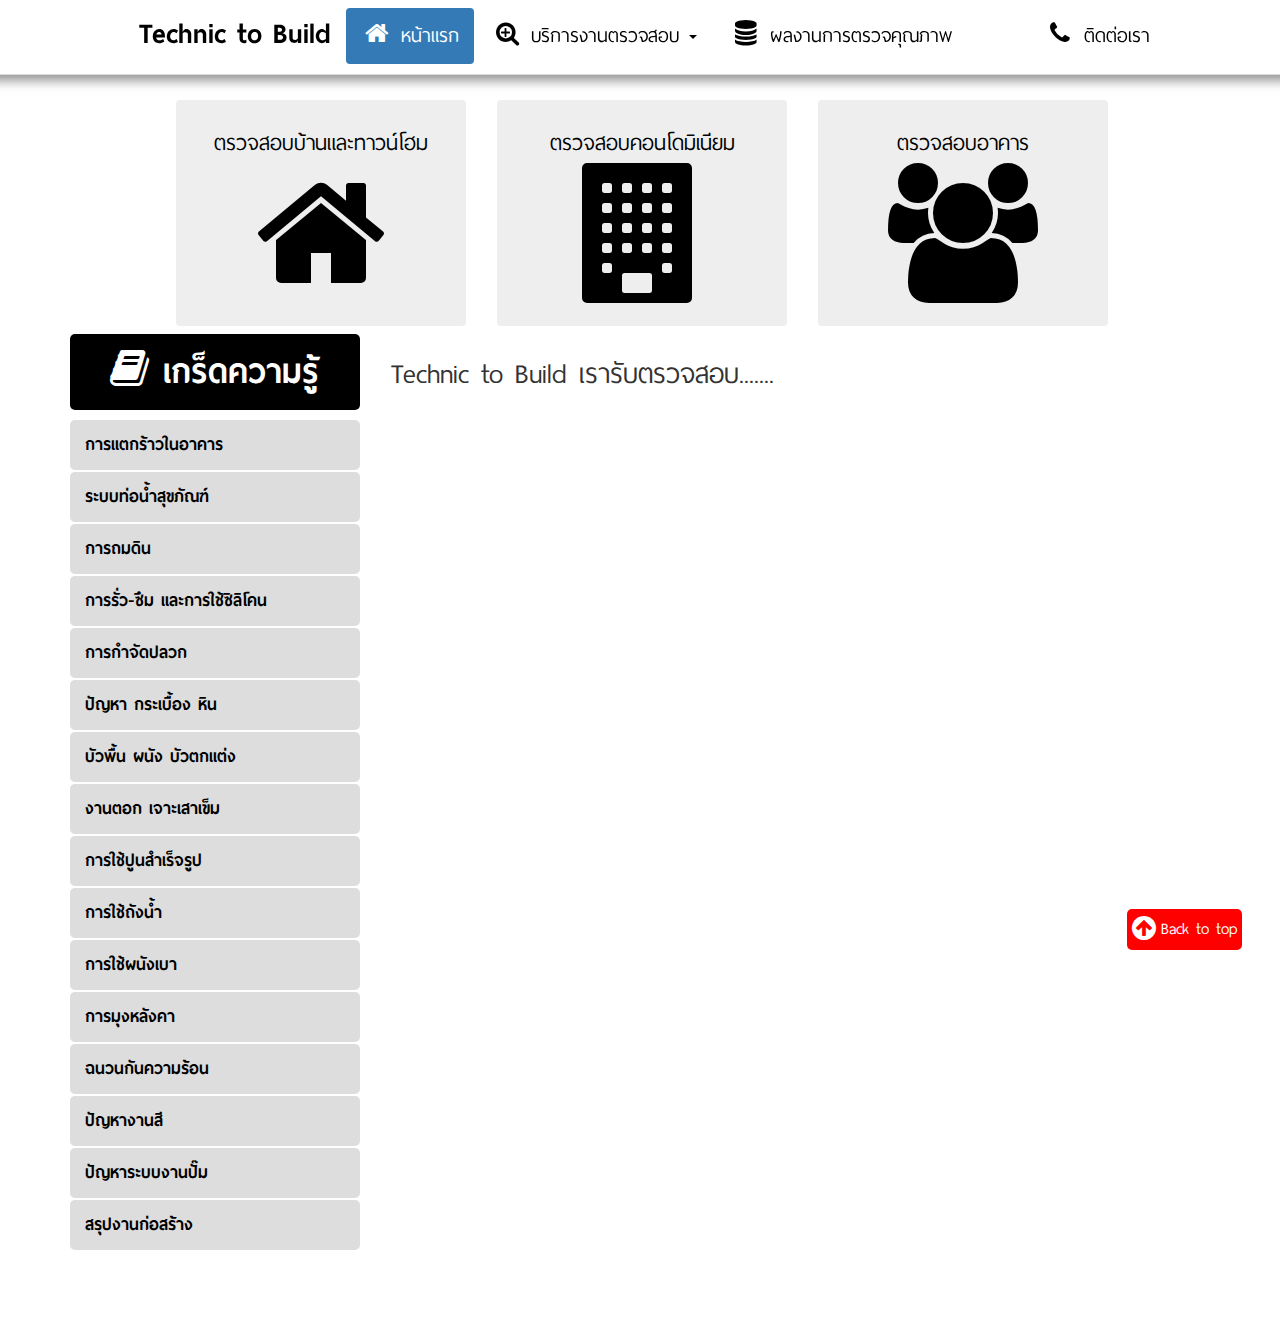
<file: index.html>
<!DOCTYPE html>
<html lang="en">
<head>
<meta charset="utf-8">
<meta name="viewport" content="width=device-width, initial-scale=1.0">
<link href="css/bootstrap.min.css" rel="stylesheet">
<link href="css/style.css" rel="stylesheet">
<link href="css/font-awesome.min.css" rel="stylesheet">
<link href="css/useful-gallery.css" rel="stylesheet">
<title>Technic to Build Co., Ltd.</title>
</head>
<body>
<div id="sticky_header" class="row sticky">
	<header id="header" class="header">
		<div class="container-fluid row-centered">
			<div class="header--bar col-lg-10 col-centered col-xs-12">
				<a id="logo" class="navbar-brand header__icon--logo" href="http://www.ttb.co.th/" rel="home" title="Technic to Build">Technic to Build</a>
				<div style="text-align: right"><div class="visible-xs visible-sm mnav-toggle"><a id="3bar" href="#" style="font-size: 1em" data-toggle="collapse" data-target=".bs-navbar-collapse"><i class="fa fa-bars fa-2x"></i></a></div>
				<div id="mobilenav" class="col-xs-12 menu collapse bs-navbar-collapse">
					<ul class="nav nav-pills nav-stacked" style="border-top-left-radius,border-top-right-radius: 4px">
						<li class="active"><a href='#' onclick='location.reload(true); return false;'><i class="fa fa-home fa-fw"></i> หน้าแรก</a></li>
						<li><a href="#"><i class="fa fa-search fa-fw"></i> รายละเอียดการตรวจ</a></li>
						<li><a href="#"><i class="fa fa-cogs fa-fw"></i> ขั้นตอนการให้บริการ</a></li>
						<li><a href="#"><i class="fa fa-money fa-fw"></i> อัตราค่าบริการ</a></li>
						<li><a href="#"><i class="fa fa-building fa-fw"></i> บริการงานต่อเติม</a></li>
						<li><a href="#"><i class="fa fa-database fa-fw"></i> ผลงานการตรวจคุณภาพ</a></li>
						<li><a href="#" data-toggle="collapse" data-target=".knowledge-collapse"><i class="fa fa-book fa-fw"></i> เกร็ดความรู้</a></li>
						<div class="col-xs-12 collapse knowledge-collapse" id="Menu" style="text-align: left; font-size: 0.9em">
						<ul style="list-style: square inside">
							<li><a href="#">การแตกร้าวในอาคาร</a></li>
							<li><a href="#">ระบบท่อน้ำสุขภัณฑ์</a></li>
							<li><a href="#">การถมดิน</a></li>
							<li><a href="#">การรั่ว-ซึม และการใช้ซิลิโคน</a></li>
							<li><a href="#">การกำจัดปลวก</a></li>
							<li><a href="#">ปัญหา กระเบื้อง หิน</a></li>
							<li><a href="#">บัวพื้น ผนัง บัวตกแต่ง</a></li>
							<li><a href="#">งานตอก เจาะเสาเข็ม</a></li>
							<li><a href="#">การใช้ปูนสำเร็จรูป</a></li>
							<li><a href="#">การใช้ถังน้ำ</a></li>
							<li><a href="#">การใช้ผนังเบา</a></li>
							<li><a href="#">การมุงหลังคา</a></li>
							<li><a href="#">ฉนวนกันความร้อน</a></li>
							<li><a href="#">ปัญหางานสี</a></li>
							<li><a href="#">ปัญหาระบบงานปั๊ม</a></li>
							<li><a href="#">สรุปงานก่อสร้าง</a></li>
						</ul>
						</div>
					</ul>
					<ul class="nav nav-pills nav-stacked" style="border-bottom-left,border-bottom-right: 4px">
						<li><a href="#"><i class="fa fa-phone fa-fw"></i> ติดต่อเรา</a></li>
					</ul>
				</div>
				<div id="desktopnav" class="hidden-xs hidden-sm">
					<ul class="nav nav-pills">
						<li class="active"><a href="#"><i class="fa fa-home fa-fw"></i> หน้าแรก</a></li>
						<li role="presentation" class="dropdown dropmenu hidden-xlg">
							<a class="dropdown-toggle" data-toggle="collapse" data-target=".deskdrop" href="#" role="button" aria-expanded="false"><i class="fa fa-search-plus fa-fw"></i> บริการงานตรวจสอบ <span class="caret"></span></a>
							<ul class="nav nav-pills nav-stacked collapse deskdrop" role="menu">
								<li><a href="#"><i class="fa fa-search fa-fw"></i> รายละเอียดการตรวจ</a></li>
								<li><a href="#"><i class="fa fa-cogs fa-fw"></i> ขั้นตอนการให้บริการ</a></li>
								<li><a href="#"><i class="fa fa-money fa-fw"></i> อัตราค่าบริการ</a></li>
								<li><a href="#"><i class="fa fa-building fa-fw"></i> บริการงานต่อเติม</a></li>
							</ul>
						</li>
						<li class="visible-xlg hidden-xs hidden-sm hidden-md hidden-lg"><a href="#"><i class="fa fa-search fa-fw"></i> รายละเอียดการตรวจ</a></li>
						<li class="visible-xlg hidden-xs hidden-sm hidden-md hidden-lg"><a href="#"><i class="fa fa-cogs fa-fw"></i> ขั้นตอนการให้บริการ</a></li>
						<li class="visible-xlg hidden-xs hidden-sm hidden-md hidden-lg"><a href="#"><i class="fa fa-money fa-fw"></i> อัตราค่าบริการ</a></li>
						<li class="visible-xlg hidden-xs hidden-sm hidden-md hidden-lg"><a href="#"><i class="fa fa-building fa-fw"></i> บริการงานต่อเติม</a></li>
						<li><a href="#"><i class="fa fa-database fa-fw"></i> ผลงานการตรวจคุณภาพ</a></li>
						<li class="navbar-right" style="padding-right:1%"><a href="#"><i class="fa fa-phone fa-fw"></i> ติดต่อเรา</a></li>
					</ul>
				</div>
			</div>
		</div>
	</header>
</div>
<div id="padding" class="padding container-fluid"></div>
<div id="menu" class="container-fluid">
	<div id="carousel" class="carousel slide visible-xs" data-ride="carousel">
		<!-- Wrapper for slides -->
		<div class="carousel-inner center-block text-center">
			<div class="item active">
				<a href="#">
					<div class="carousel-caption">
						<h2>ตรวจสอบบ้านและทาวน์โฮม</h2>
						<h2><i class="fa fa-home fa-5x"></i></h2>
					</div>
				</a>
			</div>
			<div class="item">
				<a href="#">
					<div class="carousel-caption">
						<h2>ตรวจสอบคอนโดมิเนียม</h2>
						<h2><i class="fa fa-building fa-5x"></i></h2>
					</div>
				</a>
			</div>
			<div class="item">
				<a href="#">
					<div class="carousel-caption">
						<h2>ตรวจสอบอาคาร</h2>
						<h2><i class="fa fa-users fa-5x"></i></h2>
					</div>
				</a>
			</div>
		</div>
		<!-- Controls -->
		<a class="carousel-control left" href="#carousel" role="button" data-slide="prev">
			<span class="glyphicon glyphicon-chevron-left"></span>
		</a>
		<a class="carousel-control right" href="#carousel" role="button" data-slide="next">
			<span class="glyphicon glyphicon-chevron-right"></span>
		</a>
	</div>
	<div class="row hidden-xs boxmenu row-centered">
		<div class="col-sm-4 col-lg-3 col-centered"><a href="#"><li role="presentation" class="text-center"><h6><br /></h6>ตรวจสอบบ้านและทาวน์โฮม<br /><i class="fa fa-home fa-5x"></i><h6><br /></h6></li></a></div>
		<div class="col-sm-4 col-lg-3 col-centered"><a href="#"><li role="presentation" class="text-center"><h6><br /></h6>ตรวจสอบคอนโดมิเนียม<br /><i class="fa fa-building fa-5x"></i><h6><br /></h6></li></a></div>
		<div class="col-sm-4 col-lg-3 col-centered"><a href="#"><li role="presentation" class="text-center"><h6><br /></h6>ตรวจสอบอาคาร<br /><i class="fa fa-users fa-5x"></i><h6><br /></h6></li></a></div>
	</div>
</div>
<div id="content" class="container-fluid">
	<div class="row row-centered">
		<div id="sidebar" class="col-md-3 col-lg-3 hidden-xs hidden-sm col-centered">
			<div id="sidehead" class="text-center"><i class="fa fa-book"></i> เกร็ดความรู้</div>
			<ul class="nav nav-pills nav-stacked sidemenu">
				<li><a href="#">การแตกร้าวในอาคาร</a></li>
				<li><a href="#">ระบบท่อน้ำสุขภัณฑ์</a></li>
				<li><a href="#">การถมดิน</a></li>
				<li><a href="#">การรั่ว-ซึม และการใช้ซิลิโคน</a></li>
				<li><a href="#">การกำจัดปลวก</a></li>
				<li><a href="#">ปัญหา กระเบื้อง หิน</a></li>
				<li><a href="#">บัวพื้น ผนัง บัวตกแต่ง</a></li>
				<li><a href="#">งานตอก เจาะเสาเข็ม</a></li>
				<li><a href="#">การใช้ปูนสำเร็จรูป</a></li>
				<li><a href="#">การใช้ถังน้ำ</a></li>
				<li><a href="#">การใช้ผนังเบา</a></li>
				<li><a href="#">การมุงหลังคา</a></li>
				<li><a href="#">ฉนวนกันความร้อน</a></li>
				<li><a href="#">ปัญหางานสี</a></li>
				<li><a href="#">ปัญหาระบบงานปั๊ม</a></li>
				<li><a href="#">สรุปงานก่อสร้าง</a></li>
			</ul>
		</div>
		<div id="realcontent" class="col-md-9 col-lg-8 col-xs-12 col-centered">
			<h1>Technic to Build เรารับตรวจสอบ.......<br /><br /><br /><br /><br /><br /><br /><br /><br /><br /><br /><br /></h1>
		</div>
	</div>
	<span id="top-link-block" class="hidden">
		<a href="#top" onclick="$('html,body').animate({scrollTop:0},'slow');return false;">
			<i class="fa fa-arrow-circle-up fa-2x"></i>
		</a>
		<a href="#top" onclick="$('html,body').animate({scrollTop:0},'slow');return false;" style="font-size: 1.5em; vertical-align: top">
			Back to top
		</a>
	</span>
</div>
<footer id="footer" class="hidden">
	<div class="container-fluid row-centered">
		<div class="col-xs-12 col-lg-10 col-centered">
			<i class="fa fa-copyright" style="font-size: 0.7em"></i> Copyrights 2015  All Rights Reserved.<br />Design By KittiposW<br /><br />
		</div>
	</div>
</footer>
<script src="js/jquery.js"></script>
<script src="js/bootstrap.min.js"></script>
<script src="js/jquery.mobile.custom.min.js"></script>
<script src="js/script.js"></script>
</body>
</html>
</file>
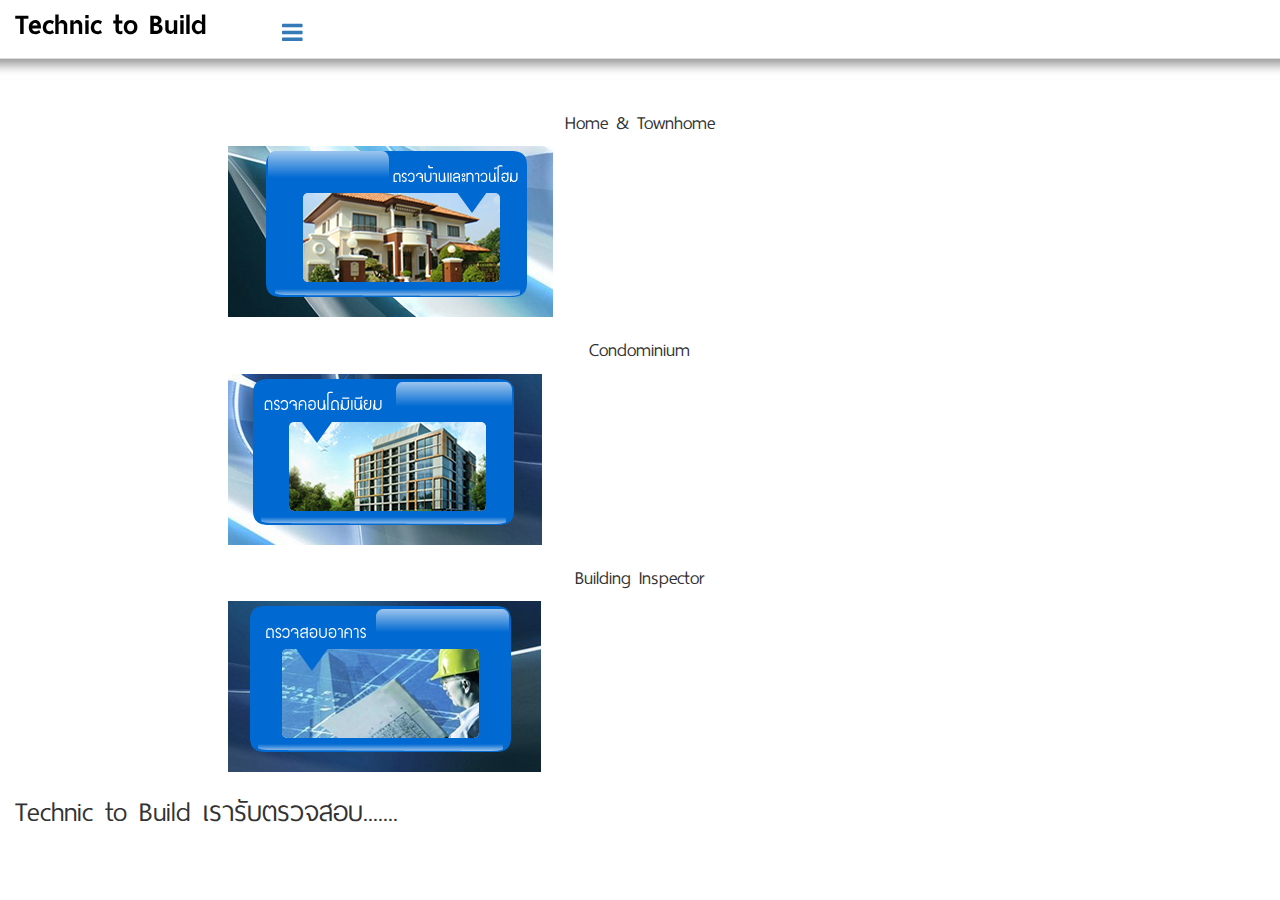
<file: index-1.html>
<!DOCTYPE html>
<html lang="en">
<head>
<meta charset="utf-8">
<meta name="viewport" content="width=device-width, initial-scale=1.0">
<link href="css/bootstrap.min.css" rel="stylesheet">
<link href="css/style.css" rel="stylesheet">
<link href="css/font-awesome.min.css" rel="stylesheet">
<title>Technic to Build Co., Ltd.</title>
</head>
<body>
<div id="sticky_header" class="row sticky ">
	<header id="header" class="header">
		<div class="container-fluid">
			<ul class="nav nav-pills">
				<li role="presentation">
					<div class="header--bar">
						<div class="col-xs-12"><a id="logo" class="header__icon--logo icon icon--logo" href="http://www.ttb.co.th/" rel="home" title="Technic to Build"> Technic to Build </a></div>
					</div>
				</li>
				<li role="presentation" class="dropdown">
					<div class="col-xs-2 col-xs-offset-10">
					<a id="menu" class="dropdown-toggle" data-toggle="dropdown" href="#" role="button" aria-expanded="false">
						<h3><i class="fa fa-bars"></i></h3><span class="carret"></span>
					</a>
						<ul class="dropdown-menu pull-right" role="menu" aria-labelledby="menu">
							<li role="presentation">
								<a role="menuitem" tabindex="-1" href="#">Home</a>
							</li>
						</ul>
					</div>
				</li>
			</div>
		</div>
	</header>
</div>
	<div id="padding" class="padding"></div>
<div class="container-fluid">
	<div class="row text-center">
		<div class="col-xs-8 col-xs-offset-2 box-menu"><h3>Home & Townhome</h3><img src="images/home.jpg" class="img-responsive" alt="Responsive image"></div>
		<div class="col-xs-8 col-xs-offset-2 box-menu"><h3>Condominium</h3><img src="images/condo.jpg" class="img-responsive" alt="Responsive image"></div>
		<div class="col-xs-8 col-xs-offset-2 box-menu"><h3>Building Inspector</h3><img src="images/bldg.jpg" class="img-responsive" alt="Responsive image"></div>
	</div>
	<div class="row">
		<div class="col-xs-12">
			<h1>Technic to Build เรารับตรวจสอบ.......</h1>
		</div>
	</div>
</div>
<script src="js/jquery.js"></script>
<script src="js/bootstrap.min.js"></script>
</body>
</html>
</file>
<file: css/style.css>
body {
   font-family: 'Thaisans Neue';
}
@font-face {
    font-family: 'ThaiSans Neue';
        src: url('../fonts/Thaisans Neue/ThaiSansNeue-Regular.eot');
        src: url('../fonts/Thaisans Neue/ThaiSansNeue-Regular.eot') format('embedded-opentype'),
        url('../fonts/Thaisans Neue/ThaiSansNeue-Regular.woff') format('woff'),
        url('../fonts/Thaisans Neue/ThaiSansNeue-Regular.ttf') format('truetype'),
        url('../fonts/Thaisans Neue/ThaiSansNeue-Regular.svg#svgFontName') format('svg');
    font-weight: normal;
    font-style: normal
}
@font-face {
    font-family: 'ThaiSans Neue-ExtraBold';
        src: url('../fonts/Thaisans Neue/ThaiSansNeue-ExtraBold.eot');
        src: url('../fonts/Thaisans Neue/ThaiSansNeue-ExtraBold.eot?') format('embedded-opentype'),
        url('../fonts/Thaisans Neue/ThaiSansNeue-ExtraBold.woff') format('woff'),
        url('../fonts/Thaisans Neue/ThaiSansNeue-ExtraBold.ttf') format('truetype'),
        url('../fonts/Thaisans Neue/ThaiSansNeue-ExtraBold.svg#svgFontName') format('svg');
    font-weight: normal;
    font-style: normal
}
@media all and (max-device-width: 768px) and (orientation:portrait) {
    .menu {
        max-height: 844px !important;
    }
}
@media all and (max-device-width: 768px) and (orientation:landscape) {
    .menu {
        max-height: 588px !important;
    }
}
@media all and (max-device-width: 320px) and (device-aspect-ratio: 40/71) and (orientation:portrait) {
    .menu {
        max-height: 388px !important;
    }
}
@media all and (max-device-width: 320px) and (device-aspect-ratio: 40/71) and (orientation:landscape) {
    .menu {
        max-height: 140px !important;
    }
}
@media all and (max-device-width: 320px) and (orientation:portrait) {
    .menu {
        max-height: 300px !important;
    }
}
@media all and (max-device-width: 320px) and (orientation:landscape) {
    .menu {
        max-height: 140px !important;
    }
}
@media screen and (min-width: 768px) {
    .navbar-collapse {
        display: none;
    }
}
.header--bar a:link, .header--bar a:visited, .header--bar a:active, .header--bar a:hover, .navbar-header a {
    text-decoration: none;
    color: #000
}
.sticky {
    position: fixed;
    top: 0;
    left: 0;
    right: 0;
    z-index: 40
}
.menu {
    font-size: 24px;
    font-size: 2.4rem;
    margin-bottom: 10px;
    text-align: left;
    overflow-y: scroll;
    max-height: 75vh;
    box-sizing: border-box;
    -moz-box-sizing: border-box;
}
.dropmenu {
    margin-bottom: 10px;
    text-align: left;
    box-sizing: border-box;
    -moz-box-sizing: border-box;
}
.header {
    width: 100%;
    padding: 0;
    background: #fff;
    height: auto;
    border-bottom: 1px solid #dbdbdb;
    box-shadow: 0px 3px 10px 3px rgba(50, 50, 50, 0.5)
}
.header--bar {
    position: relative;
    height: auto;
    z-index: 40;
    /*margin: 0 15px;*/
    overflow: hidden
}
.header__icon--logo {
    font-family: 'Thaisans Neue-ExtraBold', tahoma, sans-serif;
    font-size: 35px;
    font-size: 3.5rem;
    padding-top: 24px;
    padding-bottom: 32px;
    font-style: bolder;
}
.padding {
    height: 90px
}
.carousel-inner .active, .carousel .next, .carousel .prev {
    background: #eee;
}
.carousel-inner {
        -webkit-backface-visibility: hidden;
        -webkit-perspective: 1000;
}
.carousel-inner .item {
    margin-bottom: -5%;
}
.carousel-inner .item a {
    text-decoration: none;
}
.carousel-inner .item:hover, .carousel-inner .item:focus, .carousel-inner .item:hover a, .carousel-inner .item:focus a, .carousel-inner .item:hover .carousel-caption, .carousel-inner .item:focus .carousel-caption {
    background: #337AB7;
    color: #fff;
}
.carousel-caption {
    position: relative;
    right: auto;
    left: auto;
    color: #000;
    font-style: bold;
}
.dropmenu ul, .menu ul {
    margin: 0;
    padding: 0;
    list-style: none;
    background: #ddd;
    border-radius: 0px;
}
.dropmenu ul li, .menu ul li {
    margin: 0;
}
.dropmenu ul li a, .menu ul li a {
    padding: 5px 20px;
    color: black;
    text-decoration: none;
    display: block;
    -webkit-transition:  background 0.3s ease-in-out;
    -moz-transition:  background 0.3s ease-in-out;
    -ms-transition:  background 0.3s ease-in-out;
    -o-transition:  background 0.3s ease-in-out;
    transition:  background 0.3s ease-in-out;
}
.dropmenu ul li:hover a, .dropmenu ul li:focus a, .menu ul li:hover a, .menu ul li:focus a {
    background: #aaa;
}
.knowledge-collapse ul li:hover a, .knowledge-collapse ul li:focus a {
    background: #aaa;
    z-index: 1000
}
.boxmenu li {
    background: #eee;
    list-style: none;
    border-radius: 4px;
    font-size: 2em;
}
.boxmenu div a {
    color: #000;
    text-decoration: none;
}
.boxmenu li:hover, .boxmenu li:focus, .boxmenu li:hover a, .boxmenu li:focus a {
    background: #337AB7;
    color: #fff;
}
@media (min-width: 1920px) {
.hidden-xlg {
    display: none !important;
}
.visible-xlg {
    display: block !important;
}
}
@media (min-width: 1200px) {
.row-centered {
    text-align:center;
}
.col-centered {
    display:inline-block;
    float:none;
    text-align:left;
    margin-right:-4px;
    margin-bottom: -7px;
}
}
.dropdown:hover .collapse {
    display: block;
    visibility: visible;
}
.sidemenu li {
    background: #ddd;
    border-radius: 5px;
    font-size: 15px;
    font-size: 1.5em;
    text-decoration: none;
}
.sidemenu li a {
    font-family: 'ThaiSans Neue-ExtraBold';
    color: #000;
}
.sidemenu li:hover a, .sidemenu li:focus a {
    background: #aaa;
}
#top-link-block.affix-top {
    position: absolute;
    bottom: -50px;
    right: 3%;
    z-index: 1000;
}
#top-link-block.affix {
    position: fixed;
    bottom: 60px;
    right: 3%;
    z-index: 1000;
}
#top-link-block a {
    color: white;
    text-decoration:none;
}
#top-link-block {
    background: red;
    border-radius: 5px;
    padding: 5px
}
.mnav-toggle {
    padding-top: 18px;
    padding-right: 2.3%;
    float:right;
    padding-left: 2.3%;
}
#desktopnav {
    padding-top: 8px;
    font-size: 1.8em;
}
.deskdrop {
    text-align: left;
    font-size: 0.9em;
}
#sidebar, #realcontent {
    vertical-align: top;
    padding-top: 5px;
    padding-bottom: 5em;
}
#sidehead {
    background: #000;
    color: #fff;
    font-size: 3em;
    font-style: bolder;
    font-family: 'Thaisans Neue-ExtraBold';
    border-radius: 5px;
    margin-bottom: 10px;
    padding-top: 8px;
    padding-bottom: 8px;
}
#footer {
    height: auto;
    background: #fff;
    border-top: 2px solid #dbdbdb;
    font-family: 'ThaiSans Neue-ExtraBold';
    font-size: 1.6em;
    font-size: 16px;
}
</file>
<file: css/useful-gallery.css>
/*
Constants
*/
/*
Hides text in the margin
*/
/*
Turns a button into an icon
*/
/*
Centres a graphic or glyph inside an icon
*/
/*
Offers both the pixel and rem value of a single property
*/
/*
Offers both the pixel and rem values of a shorthand property
*/
/*
Offers the text size as both the pixel and rem value
*/
/*
Adds vendor prefixed to a property
*/
/*
Applies the "clearfix" hack to a container with floating content
*/
/*
	pin board / carousel
*/
/* line 7, ../../src/scss/useful-gallery.scss */
section.gallery {
  background: #333;
  border: solid 2px #333;
  height: 256px;
  margin: 0 0 40px 0;
  position: relative;
  width: 100%;
}
/* line 14, ../../src/scss/useful-gallery.scss */
section.gallery * {
  box-sizing: border-box;
  cursor: pointer;
}

/*
	pin board toolbar
*/
/* line 23, ../../src/scss/useful-gallery.scss */
section.gallery menu.gallery_toolbar {
  margin: 0;
  padding: 0;
}
/* line 26, ../../src/scss/useful-gallery.scss */
section.gallery menu.gallery_toolbar button {
  transition-property: opacity;
  transition-duration: 0.3s;
  transition-timing-function: ease;
  filter: progid:DXImageTransform.Microsoft.Alpha(Opacity=0);
  opacity: 0;
  overflow: hidden;
  position: relative;
  text-align: left;
  text-indent: 60px;
  white-space: nowrap;
  /* Because of Internet Explorer 8 we can't have nice thing. */
  overflow: visible;
  text-indent: -999em;
  background-color: #ff6a00;
  border: none;
  display: inline-block;
  height: 40px;
  margin: 0;
  overflow: hidden;
  position: absolute;
  width: 40px;
  z-index: 500;
}
/* line 42, ../../src/scss/useful-gallery.scss */
section.gallery menu.gallery_toolbar button:before {
  content: "";
  display: block;
  font-family: FontAwesome;
  font-size: 16px;
  height: 32px;
  line-height: 32px;
  margin-left: -16px;
  margin-top: -16px;
  width: 32px;
  position: absolute;
  left: 50%;
  text-align: center;
  top: 50%;
  background-image: url(../img/gallery.png);
}
/* line 46, ../../src/scss/useful-gallery.scss */
section.gallery menu.gallery_toolbar button.gallery_tool_next {
  margin-top: -20px;
  right: 15px;
  top: 50%;
}
/* line 51, ../../src/scss/useful-gallery.scss */
section.gallery menu.gallery_toolbar button.gallery_tool_next:before {
  background-position: 0 0;
}
/* line 54, ../../src/scss/useful-gallery.scss */
section.gallery menu.gallery_toolbar button.gallery_tool_previous {
  left: 15px;
  margin-top: -20px;
  top: 50%;
}
/* line 59, ../../src/scss/useful-gallery.scss */
section.gallery menu.gallery_toolbar button.gallery_tool_previous:before {
  background-position: 0 -32px;
}
/* line 62, ../../src/scss/useful-gallery.scss */
section.gallery menu.gallery_toolbar button.gallery_tool_carousel {
  right: 15px;
  top: 15px;
}
/* line 66, ../../src/scss/useful-gallery.scss */
section.gallery menu.gallery_toolbar button.gallery_tool_carousel:before {
  background-position: 0 -64px;
}
/* line 69, ../../src/scss/useful-gallery.scss */
section.gallery menu.gallery_toolbar button.gallery_tool_pinboard {
  right: 15px;
  top: 15px;
}
/* line 73, ../../src/scss/useful-gallery.scss */
section.gallery menu.gallery_toolbar button.gallery_tool_pinboard:before {
  background-position: 0 -96px;
}
/* line 76, ../../src/scss/useful-gallery.scss */
section.gallery menu.gallery_toolbar button.gallery_tool_filter {
  right: 60px;
  top: 15px;
}
/* line 80, ../../src/scss/useful-gallery.scss */
section.gallery menu.gallery_toolbar button.gallery_tool_filter:before {
  background-position: 0 -128px;
}

/* line 88, ../../src/scss/useful-gallery.scss */
section.gallery:hover menu.gallery_toolbar button,
section.gallery.gallery_interface_visible menu.gallery_toolbar button {
  filter: progid:DXImageTransform.Microsoft.Alpha(enabled=false);
  opacity: 1;
}
/* line 91, ../../src/scss/useful-gallery.scss */
section.gallery:hover menu.gallery_toolbar button.gallery_tool_disabled,
section.gallery.gallery_interface_visible menu.gallery_toolbar button.gallery_tool_disabled {
  filter: progid:DXImageTransform.Microsoft.Alpha(enabled=false);
  opacity: 1;
  background-color: #7f7f7f;
}

/*
	pin board filter
*/
/* line 101, ../../src/scss/useful-gallery.scss */
section.gallery form.gallery_filter {
  transition-property: all;
  transition-duration: 0.3s;
  transition-timing-function: ease;
  background-color: #ff6a00;
  height: 40px;
  margin: 0;
  padding: 0;
  position: absolute;
  right: 105px;
  top: 15px;
  z-index: 400;
}
/* line 113, ../../src/scss/useful-gallery.scss */
section.gallery form.gallery_filter fieldset.gallery_filter_groups {
  border: none;
  margin: 0;
  padding: 10px 8px 6px 8px;
}
/* line 117, ../../src/scss/useful-gallery.scss */
section.gallery form.gallery_filter fieldset.gallery_filter_groups legend {
  display: none;
}
/* line 120, ../../src/scss/useful-gallery.scss */
section.gallery form.gallery_filter fieldset.gallery_filter_groups label {
  color: #fff;
}
/* line 125, ../../src/scss/useful-gallery.scss */
section.gallery form.gallery_filter_hide {
  filter: progid:DXImageTransform.Microsoft.Alpha(Opacity=0);
  opacity: 0;
  visibility: hidden;
}
/* line 129, ../../src/scss/useful-gallery.scss */
section.gallery form.gallery_filter_show {
  filter: progid:DXImageTransform.Microsoft.Alpha(Opacity=0);
  opacity: 0;
  visibility: visible;
}

/* line 136, ../../src/scss/useful-gallery.scss */
section.gallery:hover form.gallery_filter_show,
section.gallery.gallery_interface_visible form.gallery_filter_show {
  filter: progid:DXImageTransform.Microsoft.Alpha(enabled=false);
  opacity: 1;
}

/*
	pin board pager
*/
/* line 145, ../../src/scss/useful-gallery.scss */
section.gallery menu.gallery_pager {
  filter: progid:DXImageTransform.Microsoft.Alpha(Opacity=0);
  opacity: 0;
  transition-property: opacity;
  transition-duration: 0.3s;
  transition-timing-function: ease;
  background-color: rgba(0, 0, 0, 0.5);
  height: 48px;
  margin: 0;
  padding: 17px 0;
  position: absolute;
  left: 0;
  bottom: 0;
  right: 0;
  line-height: 12px;
  text-align: center;
  z-index: 400;
}
/* line 161, ../../src/scss/useful-gallery.scss */
section.gallery menu.gallery_pager li {
  border: solid 1px #fff;
  display: inline-block;
  list-style-type: none;
  margin: 0 5px 0 0;
  vertical-align: middle;
}
/* line 167, ../../src/scss/useful-gallery.scss */
section.gallery menu.gallery_pager li a {
  background: #333 none;
  border: solid 1px #333;
  display: block;
  height: 8px;
  line-height: 1;
  overflow: hidden;
  text-indent: 10px;
  vertical-align: top;
  width: 8px;
}
/* line 180, ../../src/scss/useful-gallery.scss */
section.gallery menu.gallery_pager li.gallery_pager_active a {
  background: #fff none;
}
/* line 184, ../../src/scss/useful-gallery.scss */
section.gallery menu.gallery_pager li.gallery_pager_passive {
  border: solid 1px #fff;
}
/* line 186, ../../src/scss/useful-gallery.scss */
section.gallery menu.gallery_pager li.gallery_pager_passive a {
  background: #ccc none;
  border: solid 1px #ccc;
}

/* line 195, ../../src/scss/useful-gallery.scss */
section.gallery:hover menu.gallery_pager,
section.gallery.gallery_interface_visible menu.gallery_pager {
  filter: progid:DXImageTransform.Microsoft.Alpha(enabled=false);
  opacity: 1;
}

/*
	pin board progress indicator
*/
/* line 204, ../../src/scss/useful-gallery.scss */
section.gallery div.gallery_busy {
  background: #fff url(../img/busy_3.gif) no-repeat 50% 50%;
  border: solid 1px #000;
  display: none;
  height: 32px;
  left: 50%;
  margin: -16px 0 0 -16px;
  position: absolute;
  top: 50%;
  width: 32px;
  z-index: 400;
}

/*
	carousel mode
*/
/* line 221, ../../src/scss/useful-gallery.scss */
section.gallery.gallery_mode_carousel {
  height: 256px;
}
/* line 224, ../../src/scss/useful-gallery.scss */
section.gallery.gallery_mode_carousel menu.gallery_toolbar button.gallery_tool_previous {
  display: block;
}
/* line 227, ../../src/scss/useful-gallery.scss */
section.gallery.gallery_mode_carousel menu.gallery_toolbar button.gallery_tool_next {
  display: block;
}
/* line 230, ../../src/scss/useful-gallery.scss */
section.gallery.gallery_mode_carousel menu.gallery_toolbar button.gallery_tool_pinboard {
  display: block;
}
/* line 233, ../../src/scss/useful-gallery.scss */
section.gallery.gallery_mode_carousel menu.gallery_toolbar button.gallery_tool_carousel {
  display: none;
}

/*
	pin board mode
*/
/* line 242, ../../src/scss/useful-gallery.scss */
section.gallery.gallery_mode_pinboard {
  height: 512px;
}
/* line 244, ../../src/scss/useful-gallery.scss */
section.gallery.gallery_mode_pinboard menu.gallery_toolbar {
  right: 18px;
}
/* line 246, ../../src/scss/useful-gallery.scss */
section.gallery.gallery_mode_pinboard menu.gallery_toolbar button.gallery_tool_previous {
  display: none;
}
/* line 249, ../../src/scss/useful-gallery.scss */
section.gallery.gallery_mode_pinboard menu.gallery_toolbar button.gallery_tool_next {
  display: none;
}
/* line 252, ../../src/scss/useful-gallery.scss */
section.gallery.gallery_mode_pinboard menu.gallery_toolbar button.gallery_tool_pinboard {
  display: none;
}
/* line 255, ../../src/scss/useful-gallery.scss */
section.gallery.gallery_mode_pinboard menu.gallery_toolbar button.gallery_tool_carousel {
  display: block;
}
/* line 259, ../../src/scss/useful-gallery.scss */
section.gallery.gallery_mode_pinboard menu.gallery_pager {
  display: none;
}

/*
	slides in carousel mode
*/
/* line 268, ../../src/scss/useful-gallery.scss */
section.gallery div.gallery_slides {
  height: 100%;
  overflow: hidden;
  position: relative;
  width: 100%;
  z-index: 300;
}
/* line 275, ../../src/scss/useful-gallery.scss */
section.gallery article, section.gallery figure {
  background: url('[data-uri]');
  background: linear-gradient(to bottom, #eeeeee 0%, #ffffff 10%);
  box-shadow: 0 1px 3px #000;
  transition-property: left, right, opacity;
  transition-duration: 0.3s, 0.3s, 0.3s;
  transition-timing-function: ease, ease, ease;
  background: #ffffff;
  left: 50%;
  top: 50%;
  overflow: hidden;
  position: absolute;
  height: 100%;
  margin: -100px 0 0 -100px;
  top: 50%;
  visibility: hidden;
  width: 100%;
}
/* line 291, ../../src/scss/useful-gallery.scss */
section.gallery article img, section.gallery figure img {
  border: 0;
}
/* line 295, ../../src/scss/useful-gallery.scss */
section.gallery article {
  padding: 3%;
}
/* line 297, ../../src/scss/useful-gallery.scss */
section.gallery article h3 {
  margin: 0 0 0.5em 0;
}
/* line 301, ../../src/scss/useful-gallery.scss */
section.gallery .gallery_carousel_farleft {
  left: -50%;
  top: 50%;
  visibility: hidden;
  z-index: 200;
}
/* line 307, ../../src/scss/useful-gallery.scss */
section.gallery .gallery_carousel_left {
  left: -50%;
  top: 50%;
  visibility: visible;
  z-index: 300;
}
/* line 313, ../../src/scss/useful-gallery.scss */
section.gallery .gallery_carousel_centre {
  left: 50%;
  top: 50%;
  visibility: visible;
  z-index: 400;
}
/* line 319, ../../src/scss/useful-gallery.scss */
section.gallery .gallery_carousel_right {
  left: 150%;
  top: 50%;
  visibility: visible;
  z-index: 300;
}
/* line 325, ../../src/scss/useful-gallery.scss */
section.gallery .gallery_carousel_farright {
  left: 150%;
  top: 50%;
  visibility: hidden;
  z-index: 200;
}

/*
	slides in pin board mode
*/
/* line 337, ../../src/scss/useful-gallery.scss */
section.gallery.gallery_mode_pinboard div.gallery_slides {
  height: 100%;
  overflow: auto;
  overflow-x: hidden;
  -webkit-overflow-scrolling: touch;
  width: 100%;
}
/* line 344, ../../src/scss/useful-gallery.scss */
section.gallery.gallery_mode_pinboard article, section.gallery.gallery_mode_pinboard figure {
  height: auto !important;
  margin-left: 0 !important;
  margin-top: 0 !important;
  width: 44% !important;
}
/* line 350, ../../src/scss/useful-gallery.scss */
section.gallery.gallery_mode_pinboard .gallery_pinboard_loading {
  left: 25%;
  visibility: visible;
}
/* line 354, ../../src/scss/useful-gallery.scss */
section.gallery.gallery_mode_pinboard .gallery_pinboard_left {
  left: 3%;
  visibility: visible;
}
/* line 358, ../../src/scss/useful-gallery.scss */
section.gallery.gallery_mode_pinboard .gallery_pinboard_right {
  left: 51%;
  visibility: visible;
}

/*
	invitation for interaction
*/
/* line 367, ../../src/scss/useful-gallery.scss */
section.gallery div.gallery_hint {
  background: Transparent url(../img/gallery.png) no-repeat 0 -323px;
  position: absolute;
  right: 4px;
  bottom: 7px;
  height: 32px;
  width: 32px;
  z-index: 1000;
}

/* line 378, ../../src/scss/useful-gallery.scss */
section.gallery:hover div.gallery_hint,
section.gallery.gallery_interface_visible div.gallery_hint {
  visibility: hidden;
}

/*
	slide content markup
*/
/* line 388, ../../src/scss/useful-gallery.scss */
section.gallery article h3 {
  line-height: 40px;
}
/* line 391, ../../src/scss/useful-gallery.scss */
section.gallery article img {
  float: left;
  border: solid 1px #333;
  margin: 5px 10px 5px 0;
}
/* line 398, ../../src/scss/useful-gallery.scss */
section.gallery figure img {
  display: block;
  height: 100%;
  margin: 0 auto 0 auto;
  width: auto;
}
/* line 404, ../../src/scss/useful-gallery.scss */
section.gallery figure figcaption {
  filter: progid:DXImageTransform.Microsoft.Alpha(Opacity=50);
  opacity: 0.5;
  background-color: #000;
  color: #fff;
  position: absolute;
  right: 0;
  bottom: 0;
  left: 0;
  padding: 13px 15px;
  text-align: center;
}

/* line 419, ../../src/scss/useful-gallery.scss */
section.gallery.gallery_mode_pinboard figure img {
  height: auto;
  width: 100%;
}
</file>
